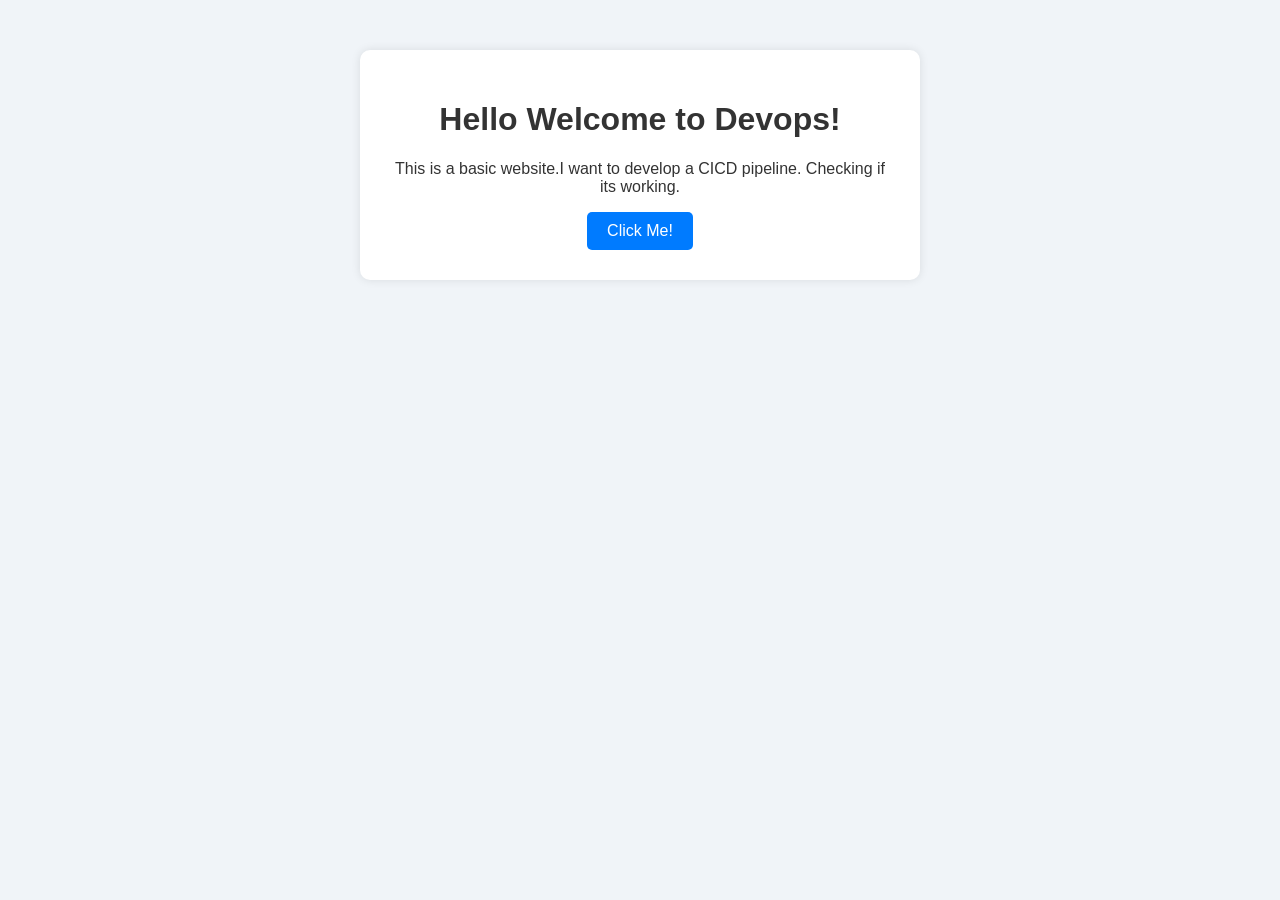
<file: index.html>
<!DOCTYPE html>
<html lang="en">
<head>
  <meta charset="UTF-8" />
  <meta name="viewport" content="width=device-width, initial-scale=1.0" />
  <title>My Basic Website</title>
  <link rel="stylesheet" href="style.css" />
</head>
<body>
  <div class="container">
    <h1>Hello Welcome to Devops!</h1>
    <p>This is a basic website.I want to develop a CICD pipeline. Checking if its working.</p>
    <button onclick="sayHello()">Click Me!</button>
  </div>
 
  <script src="app.js"></script>
</body>
</html>
</file>
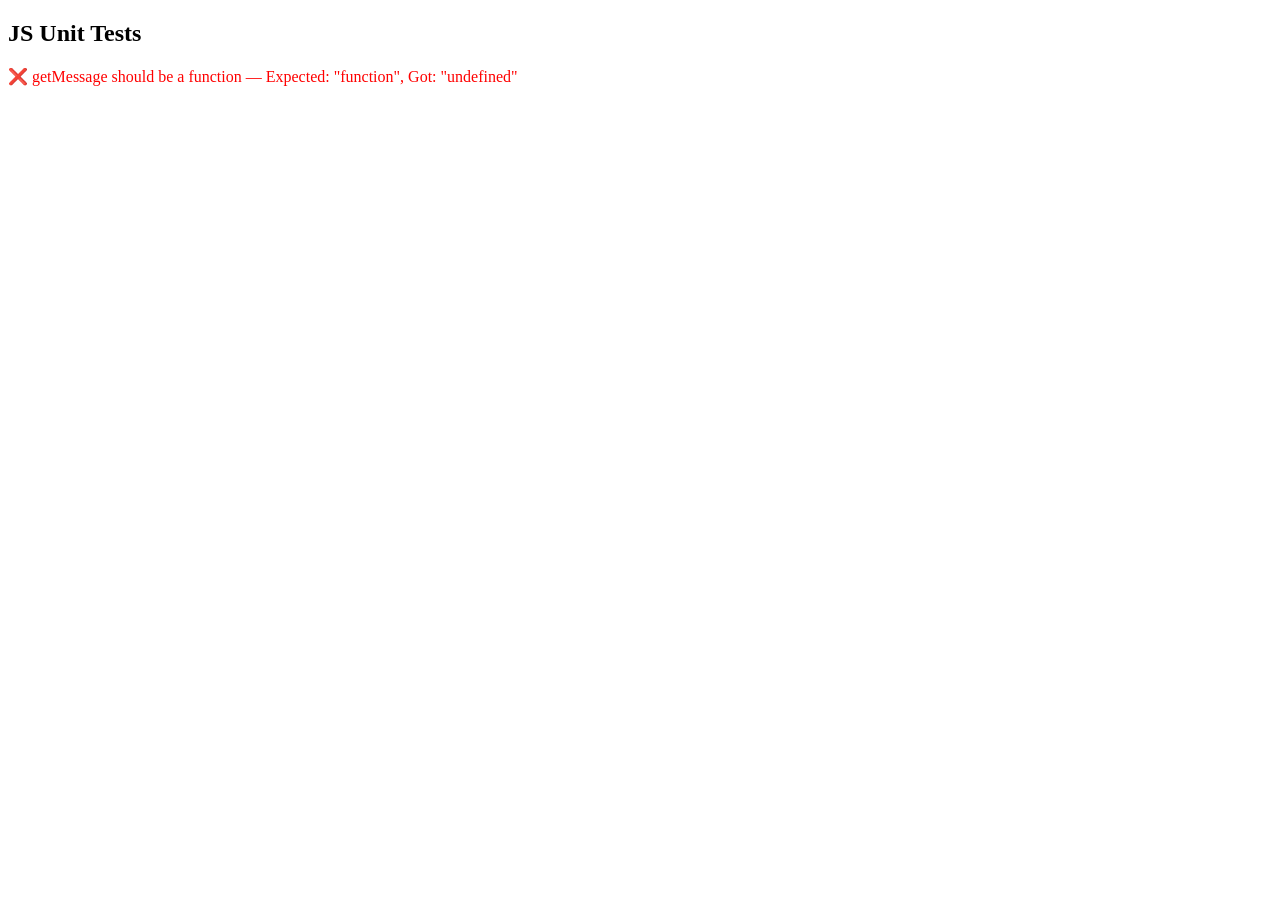
<file: test.html>
<!DOCTYPE html>
<html>
<head>
    <title>Unit Test</title>
    <script src="app.js"></script>
</head>
<body>
    <h2>JS Unit Tests</h2>
    <div id="test-results"></div>

    <script>
        function assertEqual(actual, expected, description) {
            const result = document.createElement("p");
            if (actual === expected) {
                result.textContent = `✅ ${description}`;
            } else {
                result.textContent = `❌ ${description} — Expected: "${expected}", Got: "${actual}"`;
                result.style.color = "red";
            }
            document.getElementById("test-results").appendChild(result);
        }

        // Run your tests
        assertEqual(typeof getMessage, "function", "getMessage should be a function");
        assertEqual(getMessage(), "Hey there!Thanks for clicking. This is the new web page.", "getMessage should return correct text");
    </script>
</body>
</html>
</file>
<file: style.css>
body {
    font-family: Arial, sans-serif;
    background-color: #f0f4f8;
    color: #333;
    text-align: center;
    margin: 0;
    padding: 50px;
  }
 
  .container {
    max-width: 500px;
    margin: auto;
    background: #fff;
    padding: 30px;
    border-radius: 10px;
    box-shadow: 0 0 10px rgba(0, 0, 0, 0.1);
  }
 
  button {
    padding: 10px 20px;
    font-size: 16px;
    background-color: #007bff;
    color: white;
    border: none;
    border-radius: 5px;
    cursor: pointer;
  }
</file>
